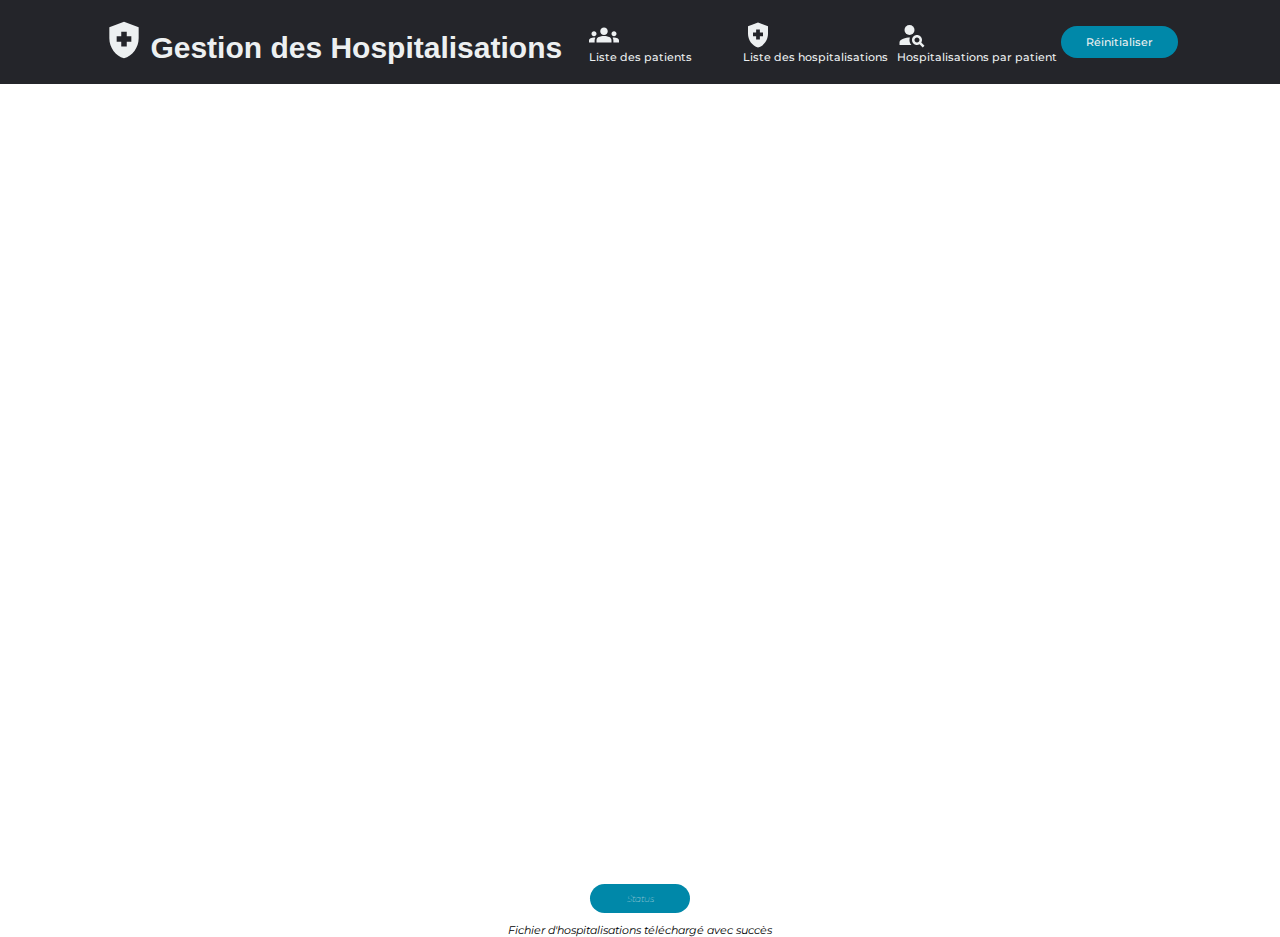
<file: index.html>
<!DOCTYPE html>
<html lang="fr">
<head>
    <meta charset="UTF-8">
    <meta http-equiv="X-UA-Compatible" content="IE=edge">
    <meta name="viewport" content="width=device-width, initial-scale=1.0">
    <title>Gestion des Hospitalisations</title>
    <link rel="stylesheet" href="css/hospitalisations.css">

</head>
<body onLoad="chargerDonnees();">
    
    <header>
        <div id="entete">
            <svg id="logo" xmlns="http://www.w3.org/2000/svg" enable-background="new 0 0 24 24" height="24px" viewBox="0 0 24 24" width="24px" fill="#000000"><rect fill="none" height="24" width="24"/><path d="M10.5,13H8v-3h2.5V7.5h3V10H16v3h-2.5v2.5h-3V13z M12,2L4,5v6.09c0,5.05,3.41,9.76,8,10.91c4.59-1.15,8-5.86,8-10.91V5L12,2 z"/></svg>
            <h1>Gestion des Hospitalisations</h1>
        </div>
        <nav id="menu">
            <ul class="choix-menu">
                <li onClick="afficherPatients()">
                        <svg class="icones" xmlns="http://www.w3.org/2000/svg" enable-background="new 0 0 24 24" height="24px" viewBox="0 0 24 24" width="24px" fill="#000000"><rect fill="none" height="24" width="24"/><g><path d="M12,12.75c1.63,0,3.07,0.39,4.24,0.9c1.08,0.48,1.76,1.56,1.76,2.73L18,18H6l0-1.61c0-1.18,0.68-2.26,1.76-2.73 C8.93,13.14,10.37,12.75,12,12.75z M4,13c1.1,0,2-0.9,2-2c0-1.1-0.9-2-2-2s-2,0.9-2,2C2,12.1,2.9,13,4,13z M5.13,14.1 C4.76,14.04,4.39,14,4,14c-0.99,0-1.93,0.21-2.78,0.58C0.48,14.9,0,15.62,0,16.43V18l4.5,0v-1.61C4.5,15.56,4.73,14.78,5.13,14.1z M20,13c1.1,0,2-0.9,2-2c0-1.1-0.9-2-2-2s-2,0.9-2,2C18,12.1,18.9,13,20,13z M24,16.43c0-0.81-0.48-1.53-1.22-1.85 C21.93,14.21,20.99,14,20,14c-0.39,0-0.76,0.04-1.13,0.1c0.4,0.68,0.63,1.46,0.63,2.29V18l4.5,0V16.43z M12,6c1.66,0,3,1.34,3,3 c0,1.66-1.34,3-3,3s-3-1.34-3-3C9,7.34,10.34,6,12,6z"/></g></svg>
                        <span class="link-menu" id="liste-patients">Liste&nbspdes&nbsppatients</span>
                </li>     
                <li onClick="afficherHospitalisations()">
                    <svg class="icones" xmlns="http://www.w3.org/2000/svg" enable-background="new 0 0 24 24" height="24px" viewBox="0 0 24 24" width="24px" fill="#000000"><rect fill="none" height="24" width="24"/><path d="M10.5,13H8v-3h2.5V7.5h3V10H16v3h-2.5v2.5h-3V13z M12,2L4,5v6.09c0,5.05,3.41,9.76,8,10.91c4.59-1.15,8-5.86,8-10.91V5L12,2 z"/></svg>
                    <span class="link-menu" id="liste-hospitalisations">Liste&nbspdes&nbsphospitalisations</span>
                </li>  
                <li onClick="afficherParPatients()">
                    <svg class="icones" xmlns="http://www.w3.org/2000/svg" enable-background="new 0 0 24 24" height="24px" viewBox="0 0 24 24" width="24px" fill="#000000"><g><rect fill="none" height="24" width="24"/></g><g><g><circle cx="10" cy="8" r="4"/><path d="M10.35,14.01C7.62,13.91,2,15.27,2,18v2h9.54C9.07,17.24,10.31,14.11,10.35,14.01z"/><path d="M19.43,18.02C19.79,17.43,20,16.74,20,16c0-2.21-1.79-4-4-4s-4,1.79-4,4c0,2.21,1.79,4,4,4c0.74,0,1.43-0.22,2.02-0.57 L20.59,22L22,20.59L19.43,18.02z M16,18c-1.1,0-2-0.9-2-2c0-1.1,0.9-2,2-2s2,0.9,2,2C18,17.1,17.1,18,16,18z"/></g></g></svg>
                    <span class="link-menu" id="liste-par-patients">Hospitalisations&nbsppar&nbsppatient</span>
                </li>  
            </ul>
        </nav>
        <button id="bouton" onclick="reinitialiser()">Réinitialiser</button>
    </header>

    <div id="affichage">
        <table id="table-patients">
            <!-- table chargée dynamiquement voir requetes.js-->
        </table>
        <table id="table-hospitalisations">
            <!-- table chargée dynamiquement voir requetes.js-->
        </table>
        <table id="table-un-patient">
            <!-- table chargée dynamiquement selon select-->
        </table>
        <select id="select-par-patients" onchange="afficherUnPatient()">
            <!-- select chargé dynamiquement voir requetes.js-->
            <option>Sélectionner un patient...</option>
        </select>
    </div>

    <div id="status">
        <h5 id="status-titre">Status</h5>
        <p id="status-text"></p>
    </div>

    <script src="js/jquery-3.6.0.min.js"></script>
    <script src="js/requetes.js"></script>
    <script src="js/hospitalisations.js"></script>
</body>
</html>
</file>
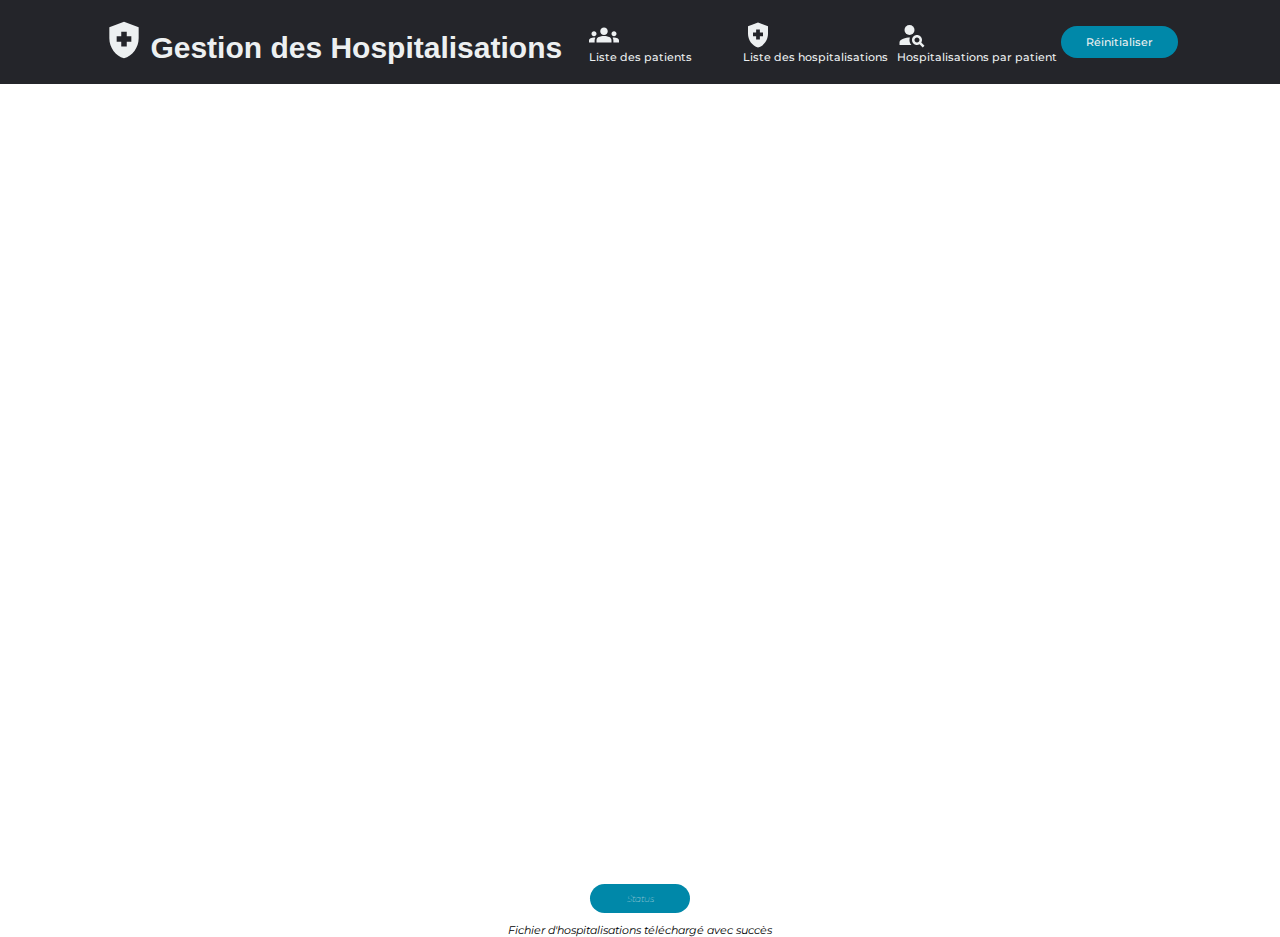
<file: Labo3_Hopitalisations/index.html>
<!DOCTYPE html>
<html lang="fr">
<head>
    <meta charset="UTF-8">
    <meta http-equiv="X-UA-Compatible" content="IE=edge">
    <meta name="viewport" content="width=device-width, initial-scale=1.0">
    <title>Gestion des Hospitalisations</title>
    <link rel="stylesheet" href="css/hospitalisations.css">

</head>
<body onLoad="chargerDonnees();">
    
    <header>
        <div id="entete">
            <svg id="logo" xmlns="http://www.w3.org/2000/svg" enable-background="new 0 0 24 24" height="24px" viewBox="0 0 24 24" width="24px" fill="#000000"><rect fill="none" height="24" width="24"/><path d="M10.5,13H8v-3h2.5V7.5h3V10H16v3h-2.5v2.5h-3V13z M12,2L4,5v6.09c0,5.05,3.41,9.76,8,10.91c4.59-1.15,8-5.86,8-10.91V5L12,2 z"/></svg>
            <h1>Gestion des Hospitalisations</h1>
        </div>
        <nav id="menu">
            <ul class="choix-menu">
                <li onClick="afficherPatients()">
                        <svg class="icones" xmlns="http://www.w3.org/2000/svg" enable-background="new 0 0 24 24" height="24px" viewBox="0 0 24 24" width="24px" fill="#000000"><rect fill="none" height="24" width="24"/><g><path d="M12,12.75c1.63,0,3.07,0.39,4.24,0.9c1.08,0.48,1.76,1.56,1.76,2.73L18,18H6l0-1.61c0-1.18,0.68-2.26,1.76-2.73 C8.93,13.14,10.37,12.75,12,12.75z M4,13c1.1,0,2-0.9,2-2c0-1.1-0.9-2-2-2s-2,0.9-2,2C2,12.1,2.9,13,4,13z M5.13,14.1 C4.76,14.04,4.39,14,4,14c-0.99,0-1.93,0.21-2.78,0.58C0.48,14.9,0,15.62,0,16.43V18l4.5,0v-1.61C4.5,15.56,4.73,14.78,5.13,14.1z M20,13c1.1,0,2-0.9,2-2c0-1.1-0.9-2-2-2s-2,0.9-2,2C18,12.1,18.9,13,20,13z M24,16.43c0-0.81-0.48-1.53-1.22-1.85 C21.93,14.21,20.99,14,20,14c-0.39,0-0.76,0.04-1.13,0.1c0.4,0.68,0.63,1.46,0.63,2.29V18l4.5,0V16.43z M12,6c1.66,0,3,1.34,3,3 c0,1.66-1.34,3-3,3s-3-1.34-3-3C9,7.34,10.34,6,12,6z"/></g></svg>
                        <span class="link-menu" id="liste-patients">Liste&nbspdes&nbsppatients</span>
                </li>     
                <li onClick="afficherHospitalisations()">
                    <svg class="icones" xmlns="http://www.w3.org/2000/svg" enable-background="new 0 0 24 24" height="24px" viewBox="0 0 24 24" width="24px" fill="#000000"><rect fill="none" height="24" width="24"/><path d="M10.5,13H8v-3h2.5V7.5h3V10H16v3h-2.5v2.5h-3V13z M12,2L4,5v6.09c0,5.05,3.41,9.76,8,10.91c4.59-1.15,8-5.86,8-10.91V5L12,2 z"/></svg>
                    <span class="link-menu" id="liste-hospitalisations">Liste&nbspdes&nbsphospitalisations</span>
                </li>  
                <li onClick="afficherParPatients()">
                    <svg class="icones" xmlns="http://www.w3.org/2000/svg" enable-background="new 0 0 24 24" height="24px" viewBox="0 0 24 24" width="24px" fill="#000000"><g><rect fill="none" height="24" width="24"/></g><g><g><circle cx="10" cy="8" r="4"/><path d="M10.35,14.01C7.62,13.91,2,15.27,2,18v2h9.54C9.07,17.24,10.31,14.11,10.35,14.01z"/><path d="M19.43,18.02C19.79,17.43,20,16.74,20,16c0-2.21-1.79-4-4-4s-4,1.79-4,4c0,2.21,1.79,4,4,4c0.74,0,1.43-0.22,2.02-0.57 L20.59,22L22,20.59L19.43,18.02z M16,18c-1.1,0-2-0.9-2-2c0-1.1,0.9-2,2-2s2,0.9,2,2C18,17.1,17.1,18,16,18z"/></g></g></svg>
                    <span class="link-menu" id="liste-par-patients">Hospitalisations&nbsppar&nbsppatient</span>
                </li>  
            </ul>
        </nav>
        <button id="bouton" onclick="reinitialiser()">Réinitialiser</button>
    </header>

    <div id="affichage">
        <table id="table-patients">
            <!-- table chargée dynamiquement voir requetes.js-->
        </table>
        <table id="table-hospitalisations">
            <!-- table chargée dynamiquement voir requetes.js-->
        </table>
        <table id="table-un-patient">
            <!-- table chargée dynamiquement selon select-->
        </table>
        <select id="select-par-patients" onchange="afficherUnPatient()">
            <!-- select chargé dynamiquement voir requetes.js-->
            <option>Sélectionner un patient...</option>
        </select>
    </div>

    <div id="status">
        <h5 id="status-titre">Status</h5>
        <p id="status-text"></p>
    </div>

    <script src="js/jquery-3.6.0.min.js"></script>
    <script src="js/requetes.js"></script>
    <script src="js/hospitalisations.js"></script>
</body>
</html>
</file>
<file: css/hospitalisations.css>
@import url('https://fonts.googleapis.com/css2?family=Montserrat&display=swap');

* {
    box-sizing: border-box;
    margin: 0;
    padding: 0;
}


header {
    display:flex;
    justify-content: flex-end;
    align-items: center;
    padding: 18px 8%;
    background-color: #24252A;
}

h1, #logo {
    display:inline-block;
}

h1 {
    font-family: 'Lucida Sans', 'Lucida Sans Regular', 'Lucida Grande', 'Lucida Sans Unicode', Geneva, Verdana, sans-serif;
    font-size: 30px;
    color:#edf0f1;
    vertical-align:text-bottom;
    text-align: left;
}

li {
    display:block;
    width: 150px;
}

#entete {
    margin-right:auto;
} 

li, .link-menu, #bouton {
   font-family: "Montserrat", sans-serif;
   font-weight: 500; 
   font-size: 11px;
   color: #edf0f1;
   text-decoration: none;
}

.icones, #logo {
    fill: #edf0f1;
}

#logo {
    width: 44px;
    height: 44px;
    margin-right: auto;
}

.choix-menu {
    list-style: none;
}

.icones {
    list-style: none;
    width: 30px;
    height: 30px;
}

.choix-menu li {
    display: inline-block; 
    padding: 0px 14px;
}

svg, .link-menu {
    display: block;
    transition: all 0.2s ease 0s;
}

li:hover>svg, li:hover>.link-menu {
    cursor: pointer;
    color: #0088a9;
    fill: #0088a9;
}

#bouton {
    margin-left: 28px;
    padding: 9px 25px;
    background-color: rgba(0, 136, 169, 1);
    border: none;
    border-radius: 50px;
    cursor: pointer;
    transition: all 0.3s ease 0s;
}

#bouton:hover {
    background-color: rgba(0, 136, 169, 0.6);
}

#affichage {
    position: relative;
    min-height: 800px;
    overflow: hidden;
}

table {
    width:max-content;
    position: absolute;
}

table, th, td {
    border: 1px solid rgb(14, 79, 95);
    text-align: left;
    padding: 8px;
    border-collapse: collapse;
}

th, td {
    width: 125px;
}

th {
    font-size:.9em;
    color:white;
    background-color: rgba(0, 136, 169, 1) ;
}

table tr:nth-child(odd) td{
    background-color:#91ddf03f;
}

td {
    font-size: .75em;
}

table, #select-par-patients {
    margin:auto;
    margin-top: 50px;
    font-family: "Montserrat", sans-serif;
    top:0;
    bottom:0;
    left:0;
    right:0;
    opacity: 0;
    transform: scale(0.5);
    transition: all .2s ease-out;
}

#select-par-patients {
    width: 240px;
    padding: 4px;
    margin-left:75%;
    margin-right: 10%;
}


#status {
    font-family: "Montserrat", sans-serif;
    text-align: center;
    font-size: .7em;
    font-style: italic;
}

#status-titre {
    font-weight: 100;
    text-align: center;
    justify-content: center;
    margin:auto;
    color:#edf0f1;
    background-color: rgba(0, 136, 169, 1);
    border: none;
    justify-content: center;
    width:100px;
    padding: 9px 25px;
    border-radius: 50px;
}

#status-text {
    margin-top: 10px;
}
</file>
<file: Labo3_Hopitalisations/css/hospitalisations.css>
@import url('https://fonts.googleapis.com/css2?family=Montserrat&display=swap');

* {
    box-sizing: border-box;
    margin: 0;
    padding: 0;
}


header {
    display:flex;
    justify-content: flex-end;
    align-items: center;
    padding: 18px 8%;
    background-color: #24252A;
}

h1, #logo {
    display:inline-block;
}

h1 {
    font-family: 'Lucida Sans', 'Lucida Sans Regular', 'Lucida Grande', 'Lucida Sans Unicode', Geneva, Verdana, sans-serif;
    font-size: 30px;
    color:#edf0f1;
    vertical-align:text-bottom;
    text-align: left;
}

li {
    display:block;
    width: 150px;
}

#entete {
    margin-right:auto;
} 

li, .link-menu, #bouton {
   font-family: "Montserrat", sans-serif;
   font-weight: 500; 
   font-size: 11px;
   color: #edf0f1;
   text-decoration: none;
}

.icones, #logo {
    fill: #edf0f1;
}

#logo {
    width: 44px;
    height: 44px;
    margin-right: auto;
}

.choix-menu {
    list-style: none;
}

.icones {
    list-style: none;
    width: 30px;
    height: 30px;
}

.choix-menu li {
    display: inline-block; 
    padding: 0px 14px;
}

svg, .link-menu {
    display: block;
    transition: all 0.2s ease 0s;
}

li:hover>svg, li:hover>.link-menu {
    cursor: pointer;
    color: #0088a9;
    fill: #0088a9;
}

#bouton {
    margin-left: 28px;
    padding: 9px 25px;
    background-color: rgba(0, 136, 169, 1);
    border: none;
    border-radius: 50px;
    cursor: pointer;
    transition: all 0.3s ease 0s;
}

#bouton:hover {
    background-color: rgba(0, 136, 169, 0.6);
}

#affichage {
    position: relative;
    min-height: 800px;
    overflow: hidden;
}

table {
    width:max-content;
    position: absolute;
}

table, th, td {
    border: 1px solid rgb(14, 79, 95);
    text-align: left;
    padding: 8px;
    border-collapse: collapse;
}

th, td {
    width: 125px;
}

th {
    font-size:.9em;
    color:white;
    background-color: rgba(0, 136, 169, 1) ;
}

table tr:nth-child(odd) td{
    background-color:#91ddf03f;
}

td {
    font-size: .75em;
}

table, #select-par-patients {
    margin:auto;
    margin-top: 50px;
    font-family: "Montserrat", sans-serif;
    top:0;
    bottom:0;
    left:0;
    right:0;
    opacity: 0;
    transform: scale(0.5);
    transition: all .2s ease-out;
}

#select-par-patients {
    width: 240px;
    padding: 4px;
    margin-left:75%;
    margin-right: 10%;
}


#status {
    font-family: "Montserrat", sans-serif;
    text-align: center;
    font-size: .7em;
    font-style: italic;
}

#status-titre {
    font-weight: 100;
    text-align: center;
    justify-content: center;
    margin:auto;
    color:#edf0f1;
    background-color: rgba(0, 136, 169, 1);
    border: none;
    justify-content: center;
    width:100px;
    padding: 9px 25px;
    border-radius: 50px;
}

#status-text {
    margin-top: 10px;
}
</file>
